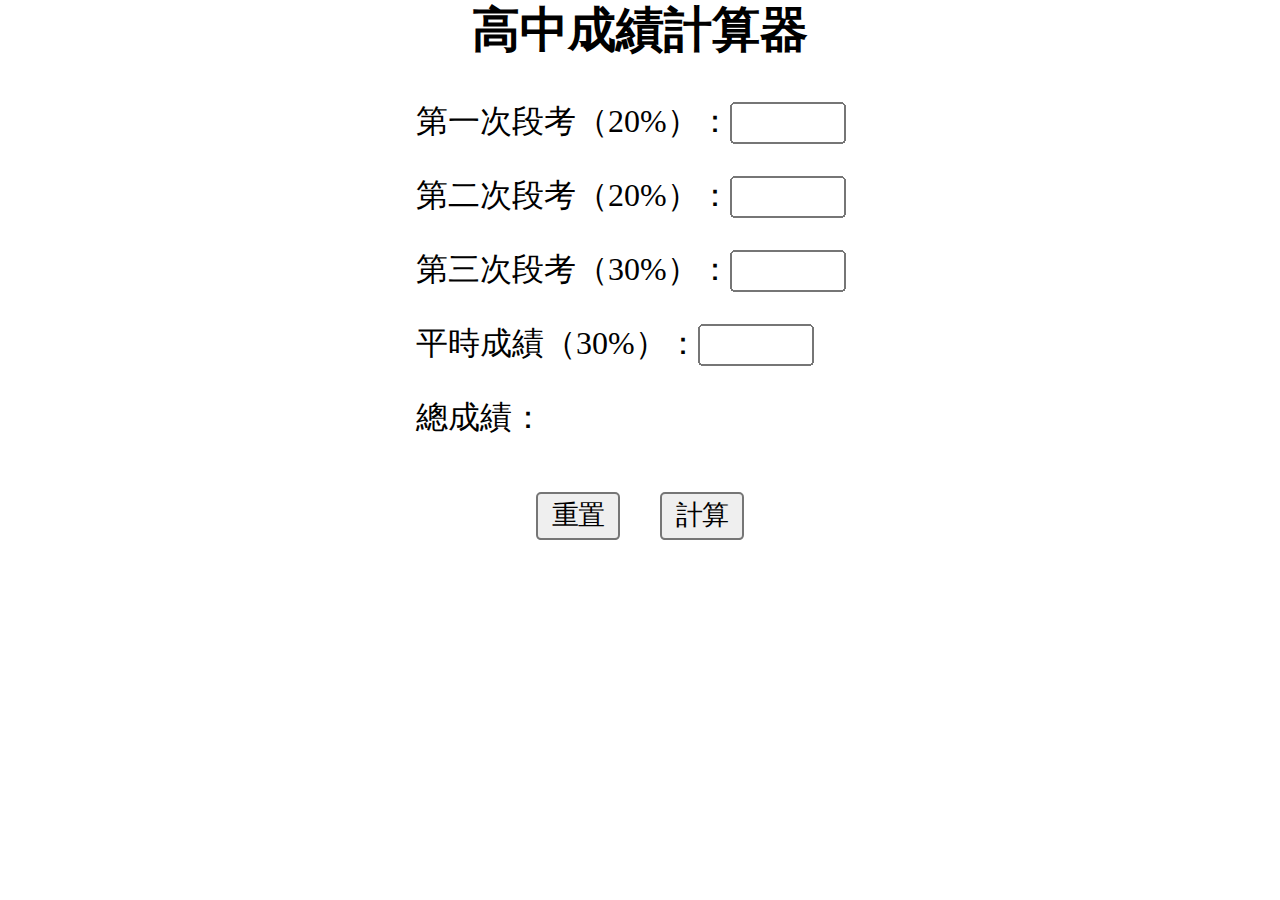
<file: index.html>
<!DOCTYPE html>
<html>
<head>
    <title>高中成績計算器</title>
    <style>
        h1 {
            text-align: center;
        }

        h2 {
            text-align: center;
        }

        input {
            width: 50px;
        }

        button {
            margin: 10px;
        }

        .center {
            display: flex;
            justify-content: center;
            align-items: center;
        }

        .container {
            transform: scale(2);
        }
    </style>
</head>
<body>
    <div class="center">
        <div class="container">
            <h1>高中成績計算器</h1>
            <h2>高中成績計算器</h2>
            <form id="form">
                <p>第一次段考（20%）：<input type="number" id="test1" min="0" max="100" required></p>
                <p>第二次段考（20%）：<input type="number" id="test2" min="0" max="100" required></p>
                <p>第三次段考（30%）：<input type="number" id="test3" min="0" max="100" required></p>
                <p>平時成績（30%）：<input type="number" id="normal" min="0" max="100" required></p>
                <p>總成績：<span id="total"></span></p>
                <div class="center">
                    <button type="button" id="reset">重置</button>
                    <button type="button" id="calculate">計算</button>
                </div>
            </form>
        </div>
    </div>
    <script>
        // 獲取元素
        var form = document.getElementById("form");
        var test1 = document.getElementById("test1");
        var test2 = document.getElementById("test2");
        var test3 = document.getElementById("test3");
        var normal = document.getElementById("normal");
        var total = document.getElementById("total");
        var reset = document.getElementById("reset");
        var calculate = document.getElementById("calculate");

        // 定義計算函數
        function calculateTotal() {
            // 檢查表單是否有效
            if (form.checkValidity()) {
                // 計算總成績
                var result = test1.value * 0.2 + test2.value * 0.2 + test3.value * 0.3 + normal.value * 0.3;
                // 顯示總成績
                total.textContent = result.toFixed(2);
            } else {
                // 提示輸入錯誤
                alert("請輸入有效的成績！");
            }
        }

        // 定義重置函數
        function resetForm() {
            // 清空輸入框
            test1.value = "";
            test2.value = "";
            test3.value = "";
            normal.value = "";
            // 清空總成績
            total.textContent = "";
        }

        // 綁定計算按鈕的點擊事件
        calculate.addEventListener("click", calculateTotal);

        // 綁定重置按鈕的點擊事件
        reset.addEventListener("click", resetForm);
    </script>
</body>
</html>
</file>
